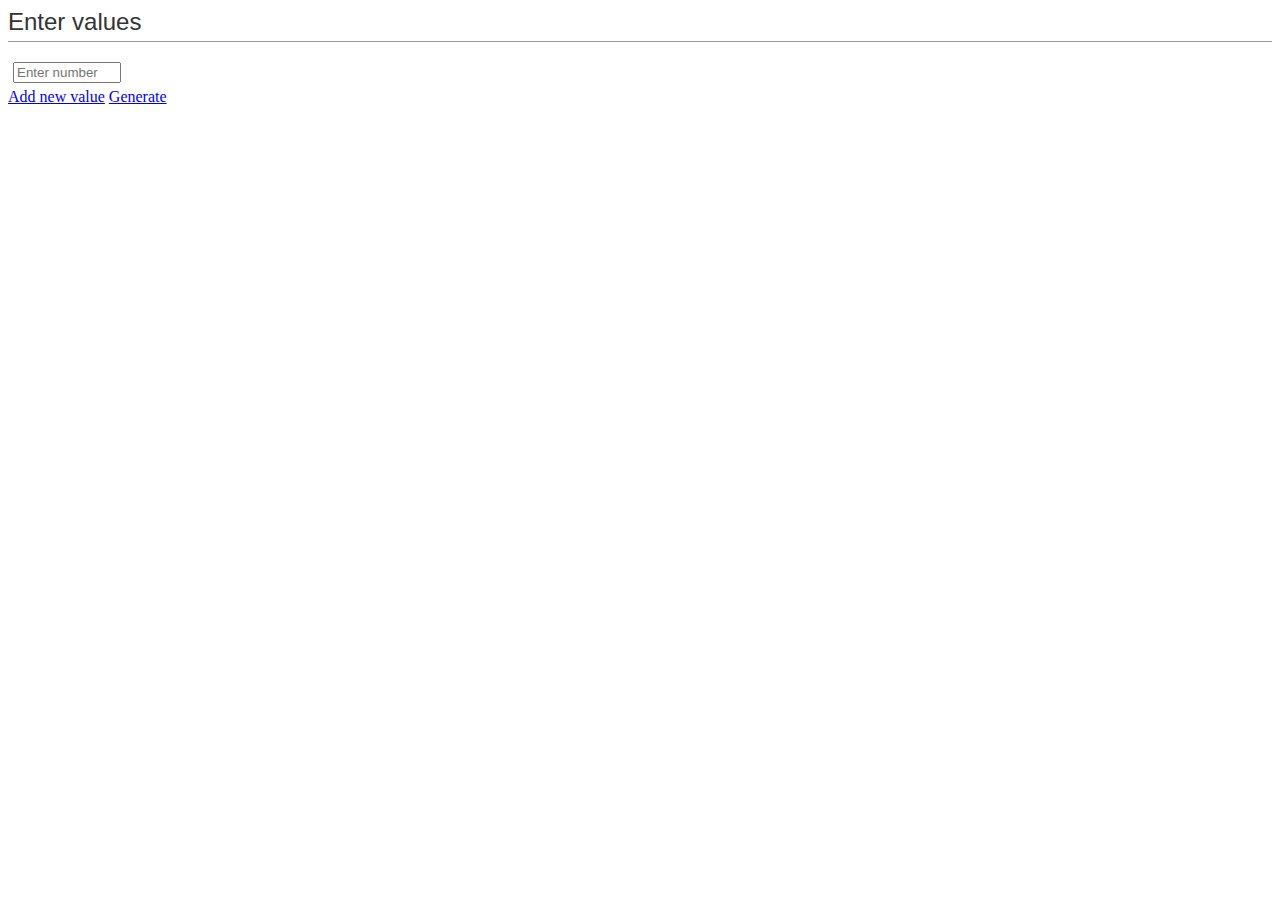
<file: lab2/index.html>
<!DOCTYPE html>
<html>
	<head>
		<title></title>
		<meta charset="utf-8" />
		<script src="jquery-2.1.1.min.js"></script>
		<script src="script.js"></script>
		<link href="styles.css" rel="stylesheet" />
	</head>
	<body>
		<h2>Enter values</h2>
		<form id="myform" name="form1" method="post">
			<input type="number" min="0" max="100" onblur="checkNuber(this)" id="filed0" placeholder="Enter number" />
		</form>
		<div style="text-align: left">
			<a href="javascript:void(0);" onclick="addNewInput()" title="">Add new value</a>
			<a href="javascript:void(0);" onclick="generate()" title="">Generate</a>
		</div>
		<div class="container vertical flat"></div>
	</body>
</html>
</file>
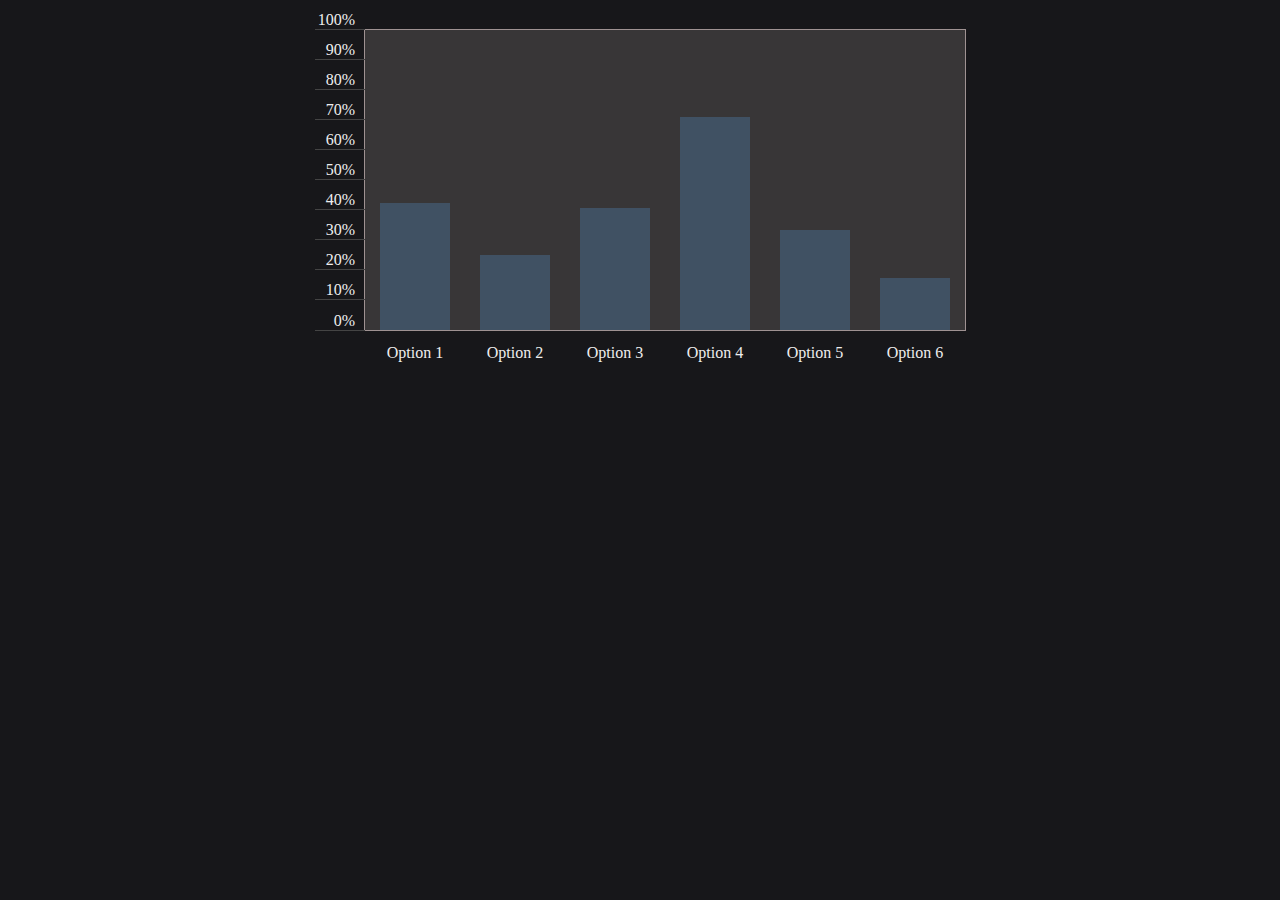
<file: lab3/index.html>
<!DOCTYPE html>
<html lang="en">
    <head>
        <meta charset="UTF-8">
        <title>Title</title>
        <link rel="stylesheet" href="css/style.css">
        <script src="https://ajax.googleapis.com/ajax/libs/jquery/3.2.1/jquery.min.js"></script>
        <script type="text/javascript">
          
            function animateDraw() {
                $("#bars li .bar").each( function(key, bar) {
                    $(this).animate({
                        "height": $(this).data("percentage") + "%"
                    }, 1000);
                });
            }

            $(document).ready(function () {
                animateDraw();
                setInterval(function () {
                    $.ajax({
                        url: "http://lab3-bar/server-side.php",
                        data: "",
                        method: "post",
                        success: function (response) {
                            console.log(response)

                            var i = 0;
                            $("#bars li .bar").each( function(key, bar) {
                                $(this).attr("data-percentage", JSON.parse(response)[i]);
                                $(this).data("percentage", JSON.parse(response)[i++]);
                            });
                            animateDraw();
                        }
                    });
                }, 4000);
            });
        </script>
    </head>
    
    <body>
        <div id="chart">
            <ul id="numbers">
                <li><span>100%</span></li>
                <li><span>90%</span></li>
                <li><span>80%</span></li>
                <li><span>70%</span></li>
                <li><span>60%</span></li>
                <li><span>50%</span></li>
                <li><span>40%</span></li>
                <li><span>30%</span></li>
                <li><span>20%</span></li>
                <li><span>10%</span></li>
                <li><span>0%</span></li>
            </ul>
            <ul id="bars">
                <li><div data-percentage="56" class="bar"></div><span>Option 1</span></li>
                <li><div data-percentage="33" class="bar"></div><span>Option 2</span></li>
                <li><div data-percentage="54" class="bar"></div><span>Option 3</span></li>
                <li><div data-percentage="94" class="bar"></div><span>Option 4</span></li>
                <li><div data-percentage="44" class="bar"></div><span>Option 5</span></li>
                <li><div data-percentage="23" class="bar"></div><span>Option 6</span></li>
            </ul>
        </div>
    </body>
</html>
</file>
<file: lab2/styles.css>
input {
	display: block;
	margin: 5px;
	width: 100px;
}
h2 {
	margin: 0 0 20px 0;
	padding: 0 0 5px 0;
	border-bottom: 1px solid #999;
	font-family: sans-serif;
	font-weight: normal;
	color: #333;
}
.container {
	width: 500px;
	margin: 20px;
	background: #fff;
	padding: 20px;
	overflow: hidden;
	float: left;
}
.vertical .progress-bar {
	float: left;
	height: 300px;
	width: 40px;
	margin-right: 25px;
}
.vertical .progress-track {
	position: relative;
	width: 40px;
	height: 100%;
	background: #ebebeb;
}
.vertical .progress-fill {
	position: relative;
	background: #825;
	height: 50%;
	width: 40px;
	color: #fff;
	text-align: center;
	font-family: "Lato", "Verdana", sans-serif;
	font-size: 12px;
	line-height: 20px;
}
</file>
<file: lab3/css/style.css>
body {
            background: #17171a;
            font-family: Roboto;
        }
        #chart {
            width: 650px;
            height: 300px;
            margin: 30px auto 0;
            display: block;
        }
        #chart #numbers {
            width: 50px;
            height: 100%;
            margin: 0;
            padding: 0;
            display: inline-block;
            float: left;
        }
        #chart #numbers li {
            text-align: right;
            padding-right: 1em;
            list-style: none;
            height: 29px;
            border-bottom: 1px solid #444;
            position: relative;
            bottom: 30px;
        }
        #chart #numbers li:last-child {
            height: 30px;
        }
        #chart #numbers li span {
            color: #eee;
            position: absolute;
            bottom: 0;
            right: 10px;
        }
        #chart #bars {
            display: inline-block;
            background: rgba(74, 71, 71, 0.65);
            width: 600px;
            height: 300px;
            padding: 0;
            margin: 0;
            box-shadow: 0 0 0 1px #9f9292;
        }
        #chart #bars li {
            display: table-cell;
            width: 100px;
            height: 300px;
            margin: 0;
            text-align: center;
            position: relative;
        }
        #chart #bars li .bar {
            display: block;
            width: 70px;
            margin-left: 15px;
            background: rgba(68, 92, 118, 0.7);
            position: absolute;
            bottom: 0;
        }
        #chart #bars li .bar:hover {
            background: #5884a7;
            cursor: pointer;
        }
        #chart #bars li .bar:hover:before {
            color: white;
            content: attr(data-percentage) '%';
            position: relative;
            bottom: 20px;
        }
        #chart #bars li span {
            color: #eee;
            width: 100%;
            position: absolute;
            bottom: -2em;
            left: 0;
            text-align: center;
        }
</file>
